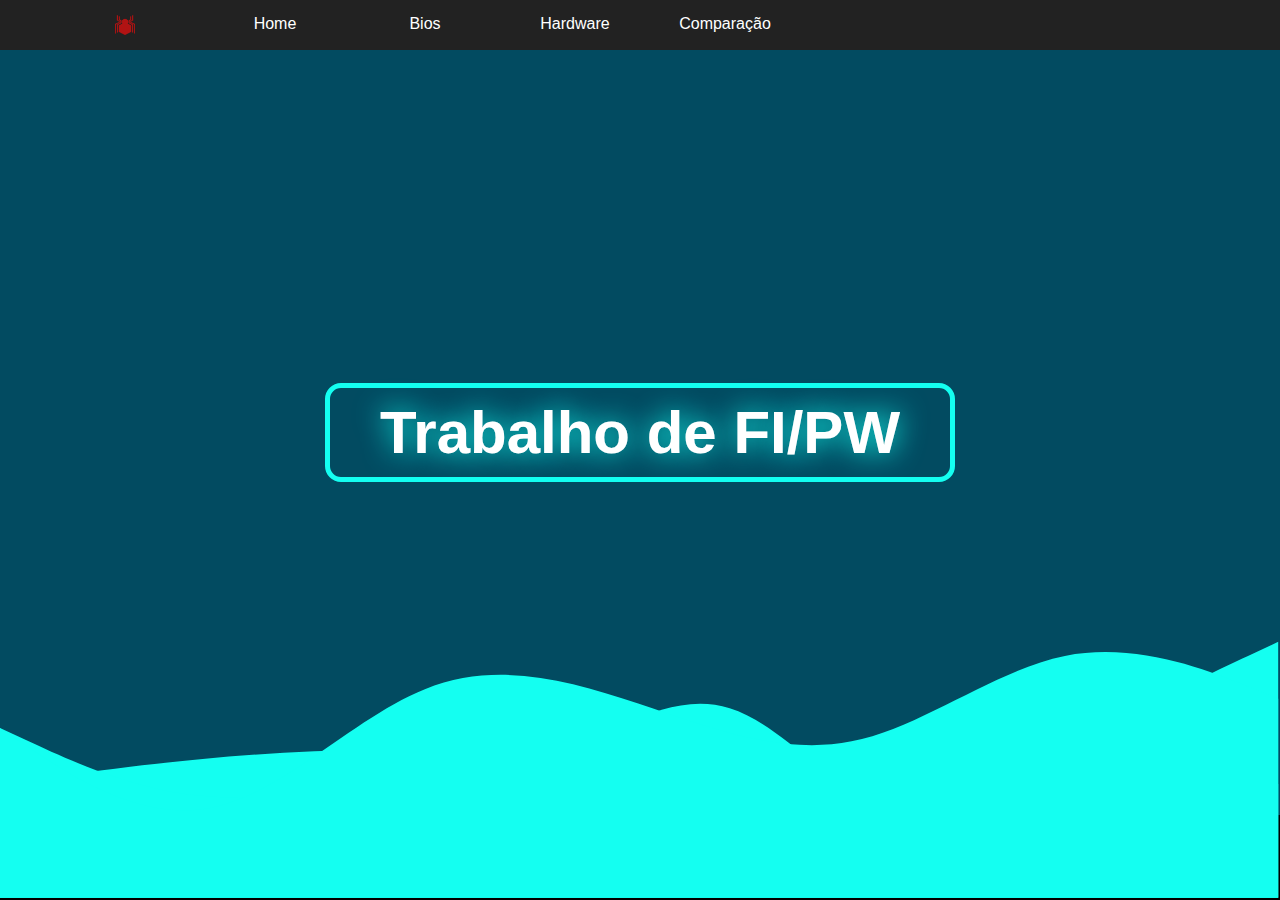
<file: Index.html>
<html>

<head>
	<!-- link do Vídeo https://saladestudo.com.br/tutoriais/tutorial-menu-dropdown-responsivo-com-html-e-csssem-javascript -->
    <meta charset="UTF-8">
    <meta name="viewport" content="width=device-width, initial-scale=1.0"> 
    <title>Home</title>
 
	<style>
     	body{
		background-attachment:fixed;
		background-size:100%;
		background-repeat: no-repeat;
		background-color:#000;
	}
		
	
	*{
	margin:0;
	padding:0;
	color:#FFFFFF;
	font-family:'Arial';
	}
	
.menu{
	width:100%;
	height:50px;
	background-color: #222;
	}
	
.menu>ul{
	list-style:none;	
	position:relative;
	margin-left:50px;
	}
.menu ul li{
		width:150px;
		float:left;
	}

.menu a{
	padding:15px;
	display:block;
	text-decoration: none;
	background-color: #222;
	text-align:center;
	}
.menu ul ul{
	list-style:none;
	position:absolute;
	visibility:hidden;
	
	}
	.menu ul li:hover ul{
	visibility:visible;
	}
	
	.menu a:hover{
	background-color:#f4f4f4;
	}

	.menu ul ul li{
	float:none;
	border-bottom: solid 1px #ccc;
	}
	.menu ul ul li a{
	background-color:gray;
	}
	
	#bt_menu{
	display: none;
	}
	
	label[for='bt_menu']{
	padding:5px;
	background-color:#222;
	color:#fff;
	font-family:'Arial';
	text-align:center;
	font-size:30px;
	cursor:pointer;
	display:none;
	width:50px;
	height:50px;
	
	}	
	label[for='bt_menu']:hover{
	background-color:#f4f4f4;
	color:#aaa;
	}
	@media (max-width: 800px) {
	.menu{
	margin-left:-100%;
	transition:all .4s;
	}
	label[for='bt_menu']{
	display:block;
	}
	.menu>ul{
	margin-left:0;
	}
	.menu{
	margin-top:5px;
	}
	.menu ul li{
	width:100%;
	float:none;
	}
	.menu ul ul{
	position:static;
	overflow:hidden;
	max-height:0;
	transition:all .4s;
	}
	.menu ul li:hover ul{
	height:auto;
	max-height:200px;
	transition:all .4s;
	}
		#bt_menu:checked ~ .menu{
		margin-left:0;
		}
		}
		
		<!--Parte das Ondas e o Título-->
	* {
     margin: 0;
	 padding: 0;
	 box-sizing: border-box;
     }	

     h1 {
     color: #fff;
	 font-size: max(60px, 4vw);
     font-family: -apple-system, BlinkMacSystemFont, 'Segoe UI', Roboto, Oxygen, Ubuntu, Cantarell, 
	 'Open Sans', 'Helvetica Neue', sans-serif;
	 text-align: center;
	 }


	 header,
	 section {
      display: flex;
	  align-items: center;
	  justify-content: center;
      text-align: center;
	  height: 85vh;
	 }

	

	 header{
	   background: #024b61;
       
	 }

	 header h1 {
       border: 5px solid #14fff1;
	   padding: 10px 50px;
	   margin: 50px;
       border-radius: 16px;

	   text-shadow: 0 0 0px rgba(255, 255, 255, 0.3), 0 0 29px #14fff1;
     filter: blur(0.2px);

	}

	 .waves {
      position: absolute;
      bottom: 0;
      left: 0;
	  right: 0;
	 }

	 .wave-1 {
      animation: moveWave1 3s ease-in-out  infinite alternate;
	 }

	 @keyframes moveWave1 {
		 from {
			 transform: translateX(-2200px);
			 transform: scaleX(2);
		 } 
			
		 
	 }
	 .wave-2 {
      animation: moveWave2 3s 1.2s ease-in-out  infinite alternate;
      
	 }

	 @keyframes moveWave2 {
		 from {
			 transform: translateX(-1800px);
			 transform: scaleX(2);
		 } 
			
		 
	 }
	 .wave-3 {
      animation: moveWave3 3s 0.7s ease-in-out  infinite alternate;

	 }

	 @keyframes moveWave3 {
		 from {
			 transform: translateX(-1600px);
			 transform: scaleX(2);
		 } 
			
		 
	 }
	</style>
	</head>
	
	<body >
		
	
	
	<input type="checkbox" id="bt_menu">
	<label for="bt_menu">&#9776;</label>


	<nav class="menu">
		<ul>
		    <li><a href="index.html"><img src="Logo.png" width="20" height="20"></a>
			<li><a href="index.html">Home</a></li>
				<li><a href="Bios.html">Bios</a>
			</li>
			<li><a href="Hardware.html">Hardware</a>
				<ul class="submenu">
					<li><a href="PlacaMãe.html">Placa Mãe</a>
					<li><a href="Processador.html">Processador</a>
					<li><a href="Memória.html">Memórias Diversas</a>
				</ul>
			</li>      
        <li><a href="Comparação.html">Comparação</a></li>
    </ul>
</nav>


<header>

<svg class="waves" xmlns="http://www.w3.org/2000/svg" viewBox="2 3 1440 320" 
>
<path class="wave-1" fill="#14fff1" fill-opacity="1" d="M0,192L80,181.3C160,171,320,149,480,154.7C640,160,800,192,960,202.7C1120,213,1280,203,1360,197.3L1440,192L1440,320L1360,320C1280,320,1120,
320,960,320C800,320,640,320,480,320C320,320,160,320,80,320L0,320Z"></path>
<path class="wave-2" fill="#14fff1" fill-opacity="1" d="M0,128L34.3,144C68.6,160,137,192,206,202.7C274.3,213,343,203,411,197.3C480,192,549,192,617,165.3C685.7,139,754,85,823,106.7C891.4,128,960,224,1029,240C1097.1,256,1166,192,1234,144C1302.9,96,1371,64,1406,48L1440,32L1440,320L1405.7,320C1371.4,320,1303,320,1234,320C1165.7,320,1097,320,1029,320C960,320,891,320,823,320C754.3,320,686,320,617,320C548.6,320,480,320,411,320C342.9,320,274,320,206,320C137.1,320,69,320,34,320L0,320Z"></path>
<path class="wave-3" fill="#14fff1" fill-opacity="1" d="M0,128L40,154.7C80,181,160,235,240,218.7C320,203,400,117,480,85.3C560,53,640,75,720,101.3C800,128,880,160,960,144C1040,128,1120,64,1200,48C1280,32,1360,64,1400,80L1440,96L1440,320L1400,320C1360,320,1280,320,1200,320C1120,320,1040,320,960,320C880,320,800,320,
720,320C640,320,560,320,480,320C400,320,320,320,240,320C160,320,80,320,40,320L0,320Z"></path>
</svg>
<h1>Trabalho de FI/PW</h1>
</header>


	
</body>

</html>
</file>
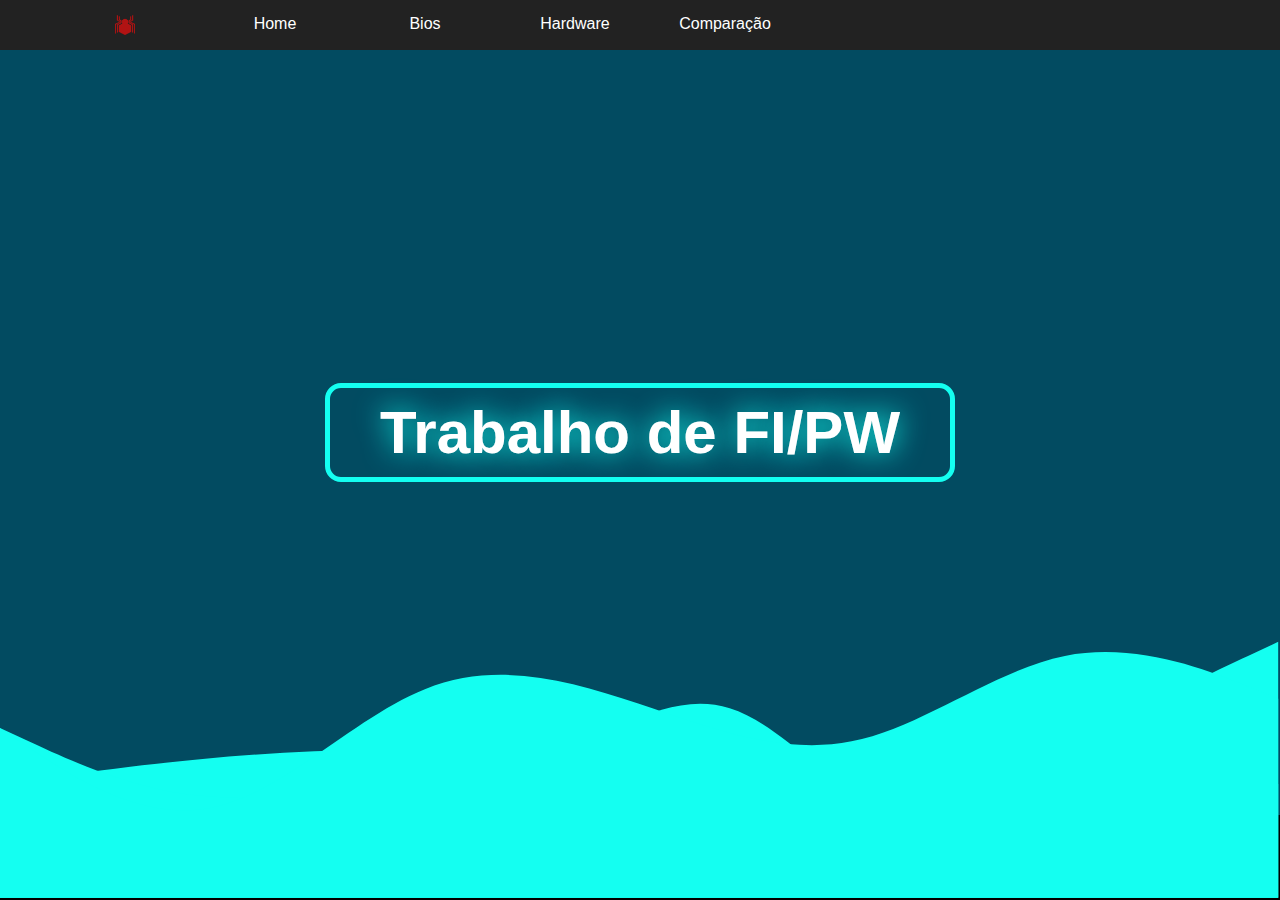
<file: index.html>
<html>

<head>
	<!-- link do Vídeo https://saladestudo.com.br/tutoriais/tutorial-menu-dropdown-responsivo-com-html-e-csssem-javascript -->
    <meta charset="UTF-8">
    <meta name="viewport" content="width=device-width, initial-scale=1.0"> 
    <title>Home</title>
 
	<style>
     	body{
		background-attachment:fixed;
		background-size:100%;
		background-repeat: no-repeat;
		background-color:#000;
	}
		
	
	*{
	margin:0;
	padding:0;
	color:#FFFFFF;
	font-family:'Arial';
	}
	
.menu{
	width:100%;
	height:50px;
	background-color: #222;
	}
	
.menu>ul{
	list-style:none;	
	position:relative;
	margin-left:50px;
	}
.menu ul li{
		width:150px;
		float:left;
	}

.menu a{
	padding:15px;
	display:block;
	text-decoration: none;
	background-color: #222;
	text-align:center;
	}
.menu ul ul{
	list-style:none;
	position:absolute;
	visibility:hidden;
	
	}
	.menu ul li:hover ul{
	visibility:visible;
	}
	
	.menu a:hover{
	background-color:#f4f4f4;
	}

	.menu ul ul li{
	float:none;
	border-bottom: solid 1px #ccc;
	}
	.menu ul ul li a{
	background-color:gray;
	}
	
	#bt_menu{
	display: none;
	}
	
	label[for='bt_menu']{
	padding:5px;
	background-color:#222;
	color:#fff;
	font-family:'Arial';
	text-align:center;
	font-size:30px;
	cursor:pointer;
	display:none;
	width:50px;
	height:50px;
	
	}	
	label[for='bt_menu']:hover{
	background-color:#f4f4f4;
	color:#aaa;
	}
	@media (max-width: 800px) {
	.menu{
	margin-left:-100%;
	transition:all .4s;
	}
	label[for='bt_menu']{
	display:block;
	}
	.menu>ul{
	margin-left:0;
	}
	.menu{
	margin-top:5px;
	}
	.menu ul li{
	width:100%;
	float:none;
	}
	.menu ul ul{
	position:static;
	overflow:hidden;
	max-height:0;
	transition:all .4s;
	}
	.menu ul li:hover ul{
	height:auto;
	max-height:200px;
	transition:all .4s;
	}
		#bt_menu:checked ~ .menu{
		margin-left:0;
		}
		}
		
		<!--Parte das Ondas e o Título-->
	* {
     margin: 0;
	 padding: 0;
	 box-sizing: border-box;
     }	

     h1 {
     color: #fff;
	 font-size: max(60px, 4vw);
     font-family: -apple-system, BlinkMacSystemFont, 'Segoe UI', Roboto, Oxygen, Ubuntu, Cantarell, 
	 'Open Sans', 'Helvetica Neue', sans-serif;
	 text-align: center;
	 }


	 header,
	 section {
      display: flex;
	  align-items: center;
	  justify-content: center;
      text-align: center;
	  height: 85vh;
	 }

	

	 header{
	   background: #024b61;
       
	 }

	 header h1 {
       border: 5px solid #14fff1;
	   padding: 10px 50px;
	   margin: 50px;
       border-radius: 16px;

	   text-shadow: 0 0 0px rgba(255, 255, 255, 0.3), 0 0 29px #14fff1;
     filter: blur(0.2px);

	}

	 .waves {
      position: absolute;
      bottom: 0;
      left: 0;
	  right: 0;
	 }

	 .wave-1 {
      animation: moveWave1 3s ease-in-out  infinite alternate;
	 }

	 @keyframes moveWave1 {
		 from {
			 transform: translateX(-2200px);
			 transform: scaleX(2);
		 } 
			
		 
	 }
	 .wave-2 {
      animation: moveWave2 3s 1.2s ease-in-out  infinite alternate;
      
	 }

	 @keyframes moveWave2 {
		 from {
			 transform: translateX(-1800px);
			 transform: scaleX(2);
		 } 
			
		 
	 }
	 .wave-3 {
      animation: moveWave3 3s 0.7s ease-in-out  infinite alternate;

	 }

	 @keyframes moveWave3 {
		 from {
			 transform: translateX(-1600px);
			 transform: scaleX(2);
		 } 
			
		 
	 }
	</style>
	</head>
	
	<body >
		
	
	
	<input type="checkbox" id="bt_menu">
	<label for="bt_menu">&#9776;</label>


	<nav class="menu">
		<ul>
		    <li><a href="index.html"><img src="Logo.png" width="20" height="20"></a>
			<li><a href="index.html">Home</a></li>
				<li><a href="Bios.html">Bios</a>
			</li>
			<li><a href="Hardware.html">Hardware</a>
				<ul class="submenu">
					<li><a href="PlacaMãe.html">Placa Mãe</a>
					<li><a href="Processador.html">Processador</a>
					<li><a href="Memória.html">Memórias Diversas</a>
				</ul>
			</li>      
        <li><a href="Comparação.html">Comparação</a></li>
    </ul>
</nav>


<header>

<svg class="waves" xmlns="http://www.w3.org/2000/svg" viewBox="2 3 1440 320" 
>
<path class="wave-1" fill="#14fff1" fill-opacity="1" d="M0,192L80,181.3C160,171,320,149,480,154.7C640,160,800,192,960,202.7C1120,213,1280,203,1360,197.3L1440,192L1440,320L1360,320C1280,320,1120,
320,960,320C800,320,640,320,480,320C320,320,160,320,80,320L0,320Z"></path>
<path class="wave-2" fill="#14fff1" fill-opacity="1" d="M0,128L34.3,144C68.6,160,137,192,206,202.7C274.3,213,343,203,411,197.3C480,192,549,192,617,165.3C685.7,139,754,85,823,106.7C891.4,128,960,224,1029,240C1097.1,256,1166,192,1234,144C1302.9,96,1371,64,1406,48L1440,32L1440,320L1405.7,320C1371.4,320,1303,320,1234,320C1165.7,320,1097,320,1029,320C960,320,891,320,823,320C754.3,320,686,320,617,320C548.6,320,480,320,411,320C342.9,320,274,320,206,320C137.1,320,69,320,34,320L0,320Z"></path>
<path class="wave-3" fill="#14fff1" fill-opacity="1" d="M0,128L40,154.7C80,181,160,235,240,218.7C320,203,400,117,480,85.3C560,53,640,75,720,101.3C800,128,880,160,960,144C1040,128,1120,64,1200,48C1280,32,1360,64,1400,80L1440,96L1440,320L1400,320C1360,320,1280,320,1200,320C1120,320,1040,320,960,320C880,320,800,320,
720,320C640,320,560,320,480,320C400,320,320,320,240,320C160,320,80,320,40,320L0,320Z"></path>
</svg>
<h1>Trabalho de FI/PW</h1>
</header>


	
</body>

</html>
</file>
